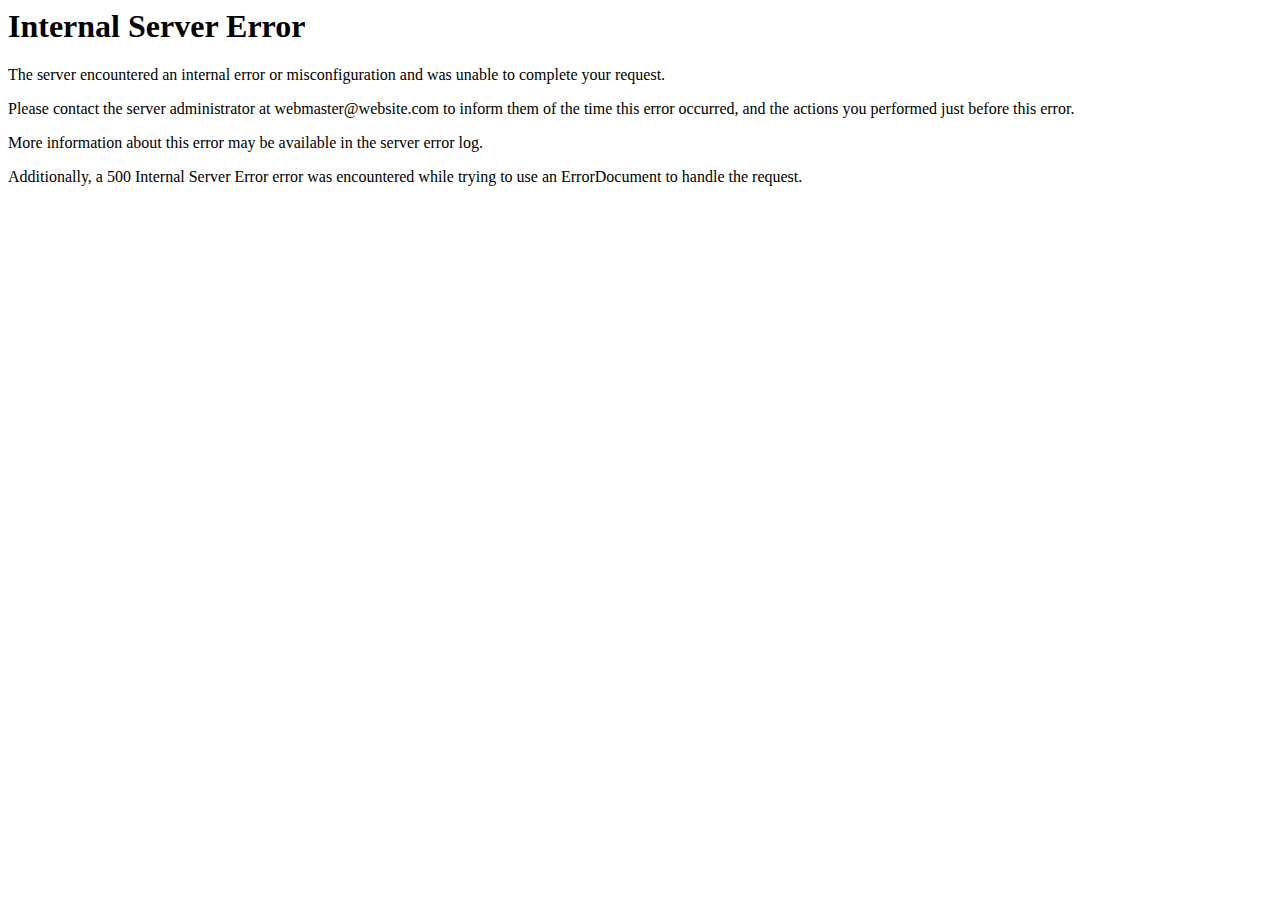
<file: css.html>
<!DOCTYPE HTML PUBLIC "-//IETF//DTD HTML 2.0//EN">
<html><head>
<title>500 Internal Server Error</title>
</head><body>
<h1>Internal Server Error</h1>
<p>The server encountered an internal error or
misconfiguration and was unable to complete
your request.</p>
<p>Please contact the server administrator at 
 webmaster@website.com to inform them of the time this error occurred,
 and the actions you performed just before this error.</p>
<p>More information about this error may be available
in the server error log.</p>
<p>Additionally, a 500 Internal Server Error
error was encountered while trying to use an ErrorDocument to handle the request.</p>
</body></html>
</file>
